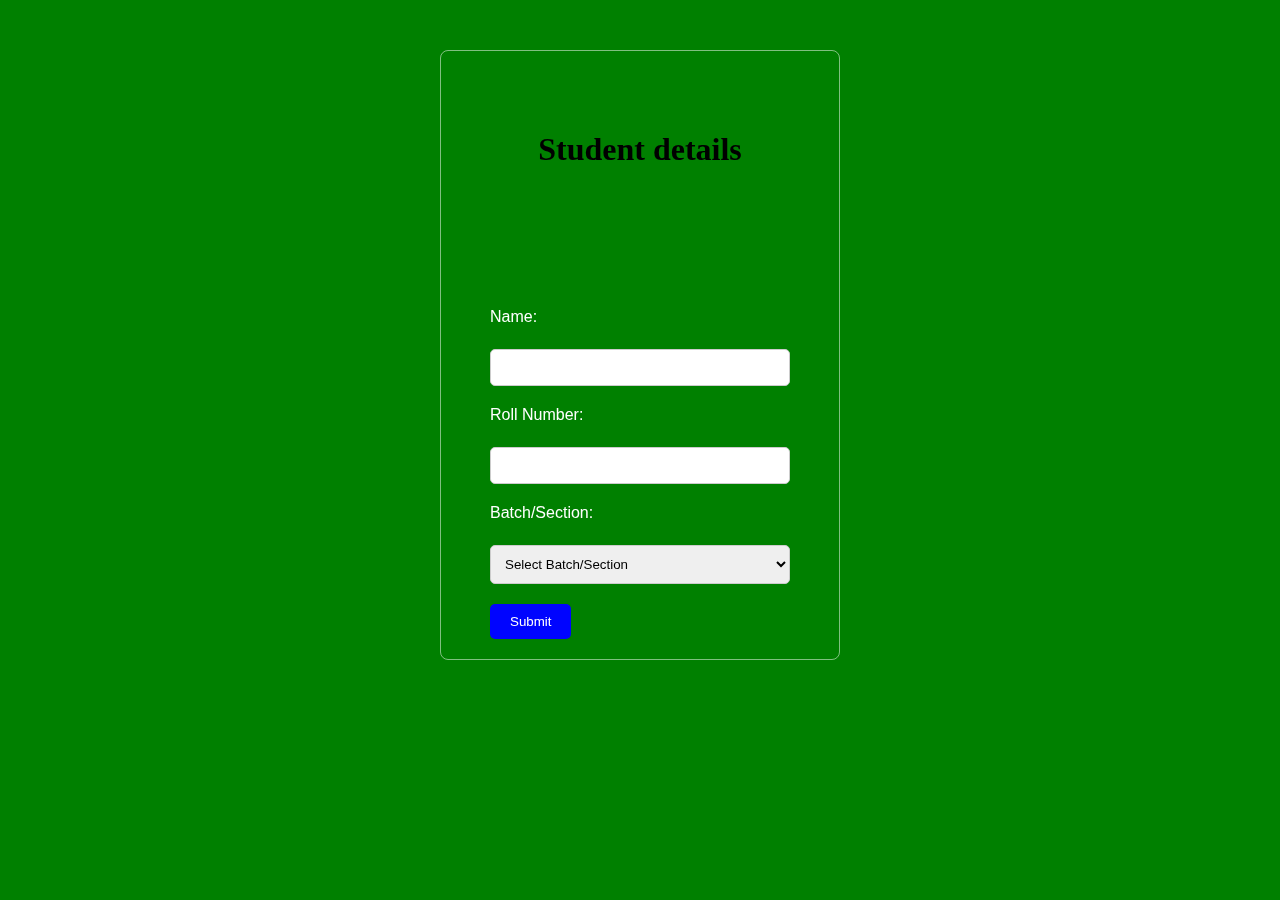
<file: app/index.html>
<!DOCTYPE html>
<html lang="en">

<head>
    <meta charset="UTF-8">
    <meta name="viewport" content="width=device-width, initial-scale=1.0">
    <title>Quiz App</title>
    <link rel="stylesheet" href="style.css">
</head>

<body>


    <div class="wrapper">
        <h1>Student details</h1>
        <form action="" method="get">
            <label for="name">Name:</label><br>
            <input type="text" id="name" name="name"><br>

            <label for="rollno">Roll Number:</label><br>
            <input type="number" id="rollno" name="rollno"><br>

            <label for="batch">Batch/Section:</label><br>
            <select id="batch" name="batch" required>
                <option value="">Select Batch/Section</option>
                <option value="A">Batch A</option>
                <option value="B">Batch B</option>
                <option value="C">Batch C</option>
                <option value="D">Batch D</option>
            </select><br>

            <input onclick="goToQuiz()" type="submit" value="Submit">
        </form>
    </div>

    <script src="./app.js"></script>

</body>

</html>
</file>
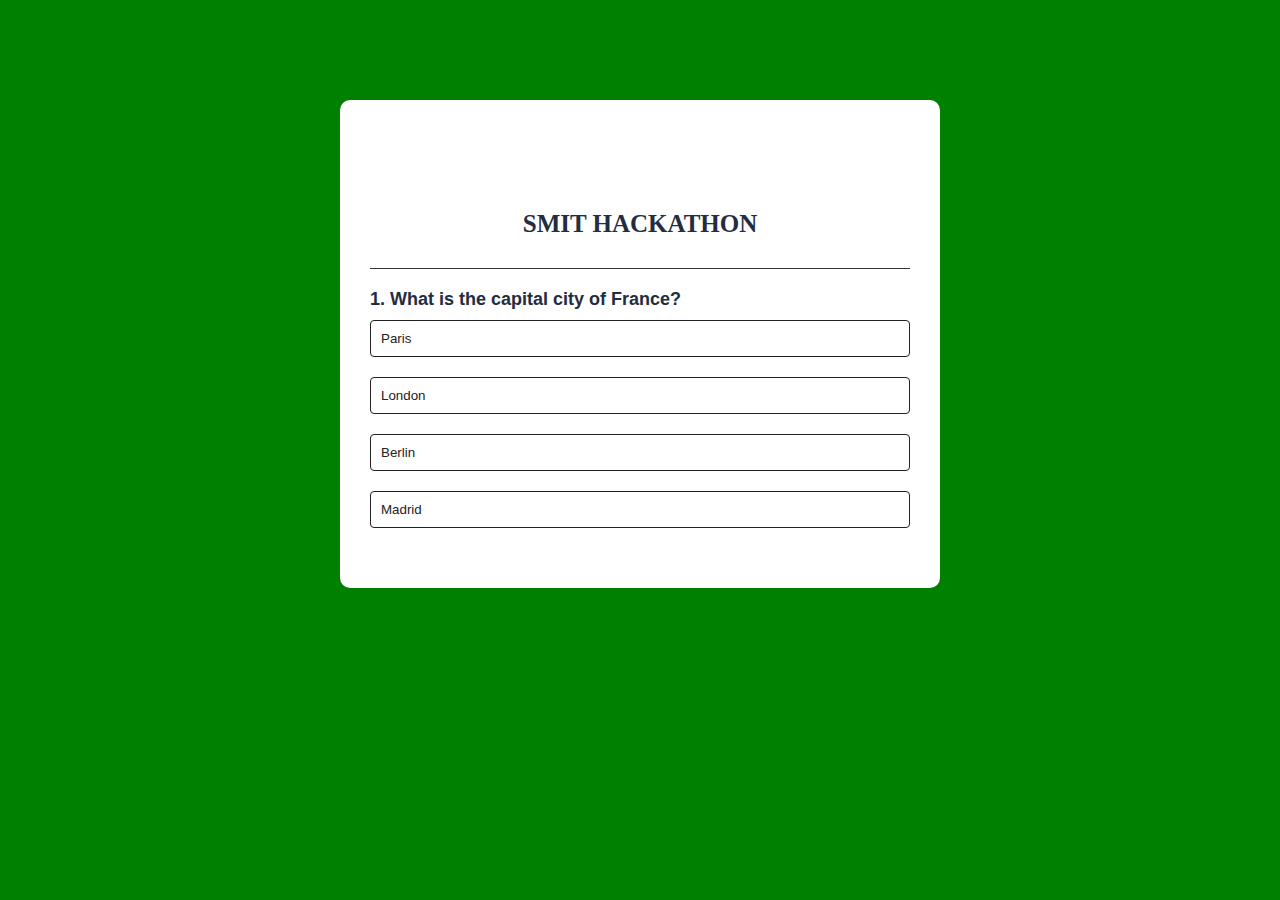
<file: app/quiz.html>
<!DOCTYPE html>
<html lang="en">

<head>
    <meta charset="UTF-8">
    <meta name="viewport" content="width=device-width, initial-scale=1.0">
    <title>Document</title>
    <link rel="stylesheet" href="./style.css">
</head>

<body>
    <div class="app">
        <h1>SMIT HACKATHON</h1>
        <div class="quiz">
            <h2 id="question">Question goes here</h2>
            <div id="answer-buttons">
                <button class="btn">Answer 1</button>
                <button class="btn">Answer 2</button>
                <button class="btn">Answer 3</button>
                <button class="btn">Answer 4</button>
            </div>
            <button id="next-btn">Next</button>
        </div>
    </div>


    <script src="app.js"></script>
</body>

</html>
</file>
<file: app/style.css>
* {
    margin: 0;
    padding: 0;
    font-family: 'Poppins', sans-serif;
    box-sizing: border-box;
}

body {
    background:green;
  
}


.wrapper {
    display: block;
    margin: 0 auto;
    margin-top: 50px;
    width: 400px;
    border-radius: 8px;
    /* padding-top: -60px; */
    /* padding: 30px; */
    /* text-align: center; */
    padding-bottom: 20px;
    border: 1px solid rgba(255, 255, 255, 0.5);
    backdrop-filter: blur(3px);
    -webkit-backdrop-filter: blur(9px);
}

.app {
    background: #fff;
    width: 90%;
    max-width: 600px;
    margin: 100px auto 0;
    border-radius: 10px;
    padding: 30px;
}

.app h1 {
    font-size: 25px;
    color: #232D3F;
    font-weight: 600;
    border-bottom: 1px solid #333;
    padding-bottom: 30px;
}

.quiz {
    padding: 20px 0;
}

.quiz h2 {
    font-size: 18px;
    color: #232D3F;
    font-weight: 600;
}

.btn {
    background: #fff;
    color: #222;
    font-weight: 500;
    width: 100%;
    border: 1px solid #222;
    padding: 10px;
    margin: 10px 0;
    text-align: left;
    border-radius: 4px;
    cursor: pointer;
    transition: all 0.3s;
}

/* disabled olduğunda çalışmasın */
.btn:hover:not([disabled]) {
    background: #222;
    color: #fff;
}

.btn:disabled {
    cursor: no-drop;
}

#next-btn {
    background: #005B41;
    color: #fff;
    font-weight: 500;
    width: 150px;
    border: 0;
    padding: 10px;
    margin: 20px auto 0;
    border-radius: 4px;
    cursor: pointer;
    display: none;
}

.correct {
    background: #9aeabc;
}

.incorrect {
    background: #ff9393;
}





form {
    width: 300px;
    margin: 0 auto;
    /* padding: 30px; */
    font-family: Arial, sans-serif;
    margin-top: 140px;
}

label {
    color: white;
    display: block;
    margin-top: 20px;
    font-size: 16px;
}

input[type="text"],
input[type="number"],
select {
    width: 100%;
    padding: 10px;
    margin-top: 5px;
    border: 1px solid #ccc;
    border-radius: 5px;
    box-sizing: border-box;
}

input[type="submit"] {
    background-color: rgb(0, 4, 255);
    color: white;
    padding: 10px 20px;
    border: none;
    border-radius: 5px;
    cursor: pointer;
    margin-top: 20px;
}

input[type="submit"]:hover {
    background-color: darkblue;
}
h1 { text-align: center;
font-family: 'Times New Roman', Times, serif;
margin: auto;
padding-top: 80px;
padding-bottom: 00px;
}
</file>
